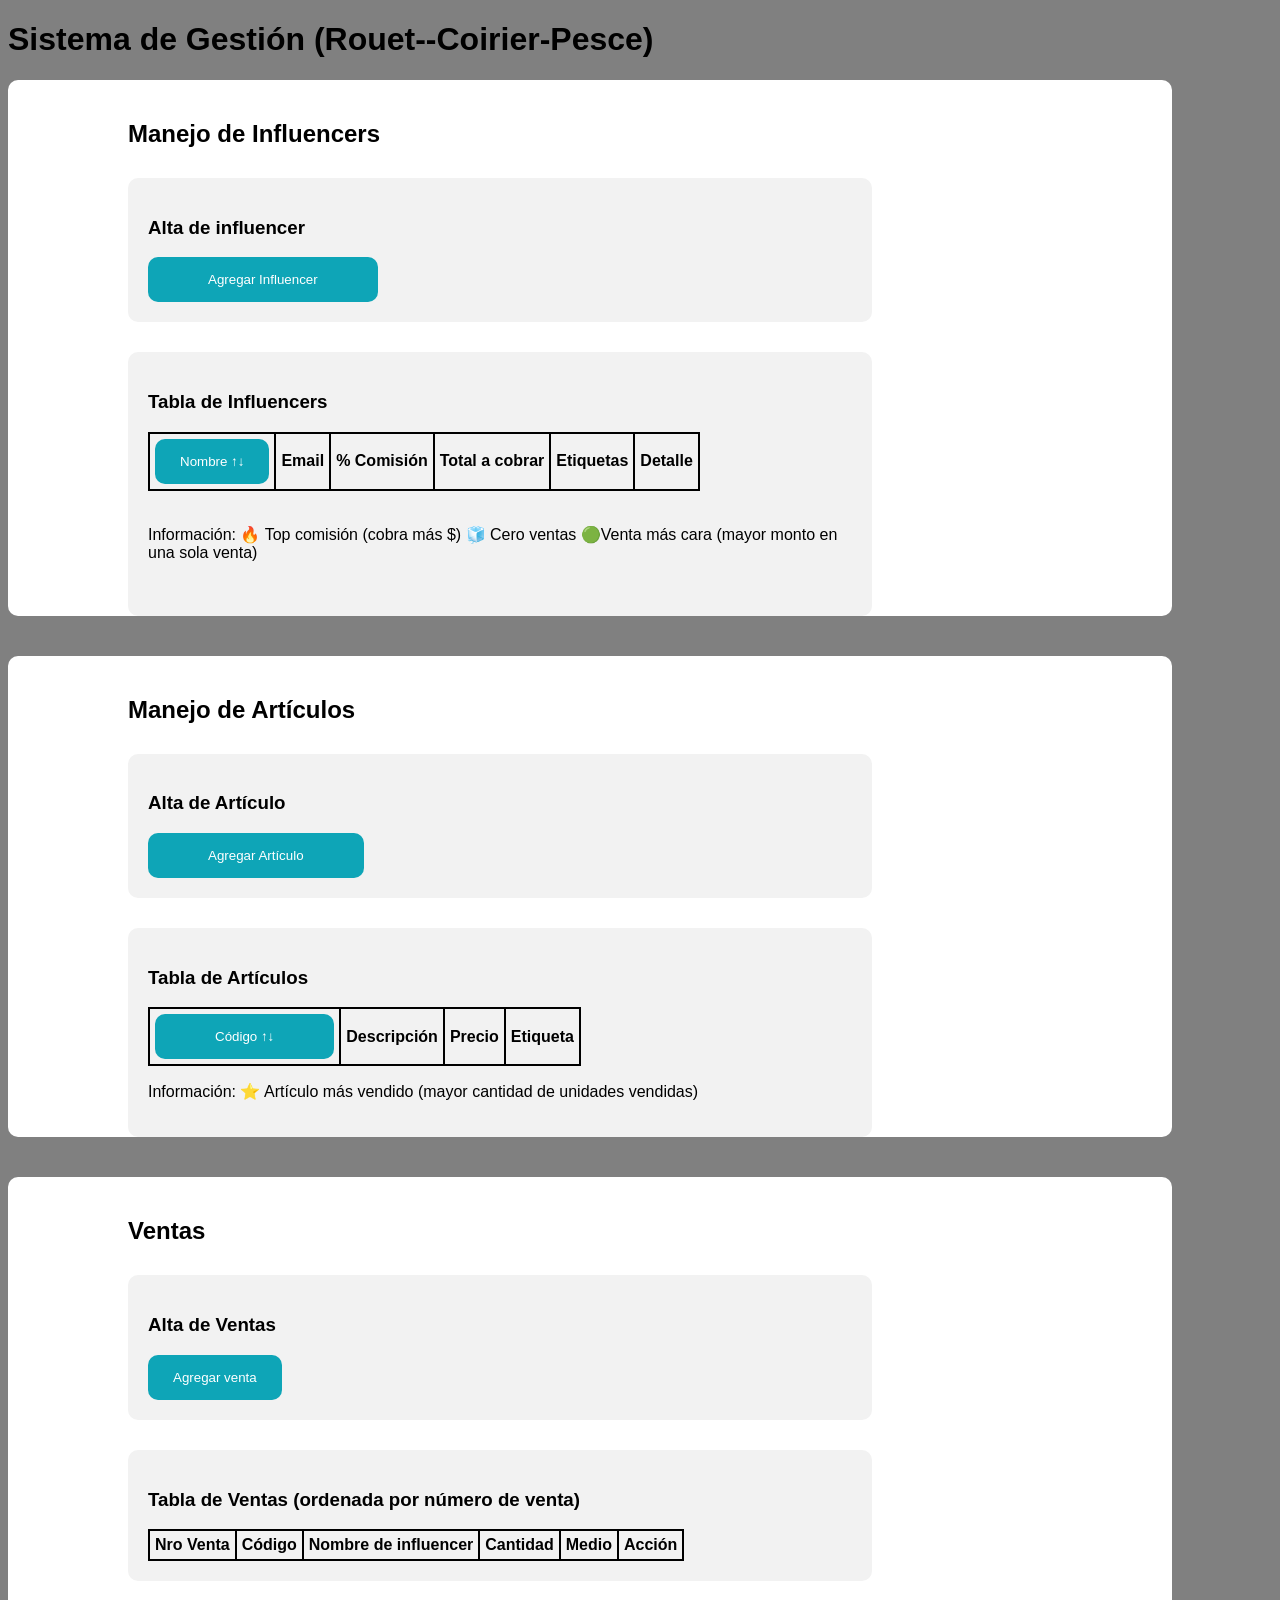
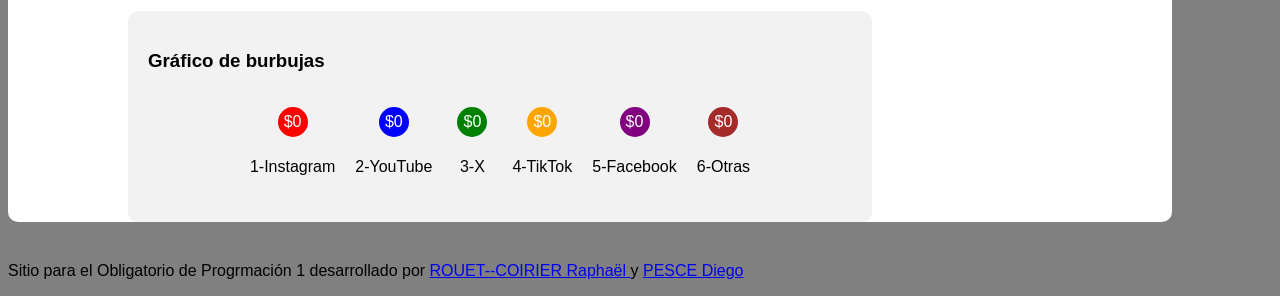
<file: OBL1/index.html>
<!-- ROUET-COIRIER Raphaël:366912 PESCE Diego: 333152-->

<!DOCTYPE html>
<html lang="es">

<head>
    <meta charset="UTF-8">
    <meta name="viewport" content="width=device-width, initial-scale=1.0">
    <link rel="stylesheet" href="css/estilos.css">
    <title>Sistema de gestión</title>
    <script src="js/clases.js"></script>
    <script src="js/funciones.js"></script>
</head>

<body>
    <header>
        <h1> Sistema de Gestión (Rouet--Coirier-Pesce)</h1>
    </header>

    <!--Influencer-->

    <Section>
        <h2> Manejo de Influencers </h2>
        <article>

            <h3> Alta de influencer </h3>
            <button id="b1"> Agregar Influencer </button>

            <dialog class="alert" id="d1a">
                <h3> Todos los campos son obligatorios. </h3>
                <button id="Ok1"> Ok </button>
            </dialog>

            <dialog class="alert" id="d1b">
                <h3> El Mail ya existe </h3>
                <button id="Ok2"> Ok </button>
            </dialog>

            <dialog id="d1c">
                <h3> Datos del influencer a agregar </h3>
                <h3> Influencer</h3>
                <label> Nombre </label>
                <input type="text" id="i1a">
                <label> Mail </label>
                <input type="text" id="i1b">
                <label> % Comisión </label>
                <input type="number" id="i1c">
                <button id="c1"> Cancelar </button>
                <button id="a1"> Agregar </button>
            </dialog>

        </article>

        <article>
            <h3> Tabla de Influencers</h3>

            <table>

                <thead>
                    <tr>
                        <th>
                            <button id="o1"> Nombre ↑↓</button>
                        </th>
                        <th> Email </th>
                        <th> % Comisión </th>
                        <th> Total a cobrar </th>
                        <th> Etiquetas </th>
                        <th> Detalle </th>
                    </tr>
                </thead>

                <tbody id="t1">

                </tbody>

            </table>
            <br>
            <p>Información: <span>🔥</span> Top comisión (cobra más $) <span>🧊</span> Cero ventas <span>🟢​</span>
                Venta más cara (mayor monto en una sola venta)</p>
            <br>
        </article>

    </Section>

    <!--Artículo-->

    <section>
        <h2> Manejo de Artículos </h2>
        <article>
            <h3> Alta de Artículo </h3>
            <button id="b2"> Agregar Artículo </button>
            <dialog id="d2a">
                <h3> Todos los campos son obligatorio</h3>
                <button id="Ok3"> Ok </button>
            </dialog>

            <dialog id="d2b">
                <h3> El código ya existe. </h3>
                <button id="Ok4"> Ok </button>

            </dialog>

            <dialog id="d2c">
                <h3> Datos del artículo a agregar </h3>
                <h3> Artículo</h3>
                <label> Código </label>
                <input type="text" id="i2a">
                <label> Descripción </label>
                <input type="text" id="i2b">
                <label id="l2"> Precio </label>
                <input type="number" id="i2c">
                <button id="c2"> Cancelar </button>
                <button id="a2"> Agregar </button>
            </dialog>
        </article>

        <article>
            <h3> Tabla de Artículos </h3>
            <table id="t2">

                <thead>
                    <tr>
                        <th>
                            <button id="b3"> Código ↑↓ </button>
                        </th>
                        <th> Descripción </th>
                        <th> Precio </th>
                        <th> Etiqueta </th>
                    </tr>
                </thead>

                <tbody>

                </tbody>

            </table>
            <p>Información: <span>⭐​</span> Artículo más vendido (mayor cantidad de unidades vendidas)</p>
        </article>

    </section>

    <!--Venta-->

    <section>
        <h2> Ventas </h2>
        <article>
            <h3> Alta de Ventas </h3>
            <button id="b4"> Agregar venta </button>

            <dialog id="d4a">
                <h3> Debe ingresar una cantidad de artículos vendidos. </h3>
                <button id="Ok5"> Ok </button>
            </dialog>
            <dialog id="d4b">
                <h3> Para agregar una venta se requiere al menos un artículo y un influencer. </h3>
                <button id="Ok6"> Ok </button>
            </dialog>
            <dialog id="d4c">
                <h3> No se ingresaron artículos. </h3>
                <button id="Ok7"> Ok </button>
            </dialog>
            <dialog id="d4d">
                <h3> No se ingresaron influencers. </h3>
                <button id="Ok8"> Ok </button>
            </dialog>

            <dialog id="d4e">
                <h3> Datos de la venta a agregar </h3>
                <h3> Venta</h3>
                <select id="i3a">

                </select>
                <select id="i3b">

                </select>
                <label> Cantidad </label>
                <input type="number" id="i3c">
                <label> Medio </label>
                <select id="i3d">
                    <option value="1"> 1-Instagram </option>
                    <option value="2"> 2-YouTube </option>
                    <option value="3"> 3-X </option>
                    <option value="4"> 4-TikTok </option>
                    <option value="5"> 5-Facebook </option>
                    <option value="6"> 6-Otras </option>
                </select>
                <button id="c3"> Cancelar </button>
                <button id="a3"> Agregar </button>
            </dialog>
        </article>

        <article>
            <h3> Tabla de Ventas (ordenada por número de venta)</h3>

            <table id="t3">

                <thead>

                    <tr>
                        <th> Nro Venta </th>
                        <th> Código </th>
                        <th> Nombre de influencer </th>
                        <th> Cantidad </th>
                        <th> Medio </th>
                        <th> Acción </th>
                    </tr>
                </thead>

                <tbody>

                </tbody>

            </table>
        </article>
        <article>
            <h3> Gráfico de burbujas </h3>
            <div id="graficoBurbujas"></div>
        </article>
    </section>

    <footer>

        <p> Sitio para el Obligatorio de Progrmación 1 desarrollado por

            <a href=https://www.ort.edu.uy/ target="blank"> ROUET--COIRIER Raphaël </a>
            y
            <a href=https://www.ort.edu.uy/ target="blank">PESCE Diego</a>
        </p>

    </footer>

</body>

</html>
</file>
<file: OBL1/css/estilos.css>
/* ROUET--COIRIER Raphaël PESCE Diego */
body{
    background-color: #808080;
    font-family: Arial;
}
section{
    background-color: white;
    padding-left: 120px;
    padding-top: 20px;
    border-radius: 10px;
    margin-right: 100px;
    margin-bottom:40px;
    padding-right: 300px;
}
article{
    margin-top: 30px;
    background-color: #F2F2F2;
    border-radius: 10px;
    padding: 20px;
}
button{
    background-color:#0EA5B7;
    border-radius: 10px;
    border:none;
    padding-left: 25px;
    padding-right: 25px;
    padding-top: 15px;
    padding-bottom: 15px;
    text-align: center;
    color: white;
}
#a1,#a2,#a3,#b1,#b2,#b3,#c1,#c2,#c3{
    background-color:#0EA5B7;
    border-radius: 10px;
    border:none;
    padding-left: 60px;
    padding-right: 60px;
    padding-top: 15px;
    padding-bottom: 15px;
    text-align: center;
    color: white;
}
input{
    margin-left: 50px;
}
th,table,td{
    border-color:black;
    border-width: 2px;
    border-style: solid;
    border-collapse: collapse;
    padding: 5px;
}
select{
    margin-left: 50px;
}
#l3{
    margin-right: 50px;
}
#graficoBurbujas {
    margin-top: 20px;
    text-align: center;
}

.burbuja {
    display: inline-block;
    border-radius: 50%;
    margin: 5px;
    text-align: center;
    vertical-align: middle;
    color: white;
}

.contenedorBurbuja {
    display: inline-block;
    text-align: center;
    vertical-align: middle;
    margin: 10px;
}

dialog{
    border-radius:10px;
}
</file>
